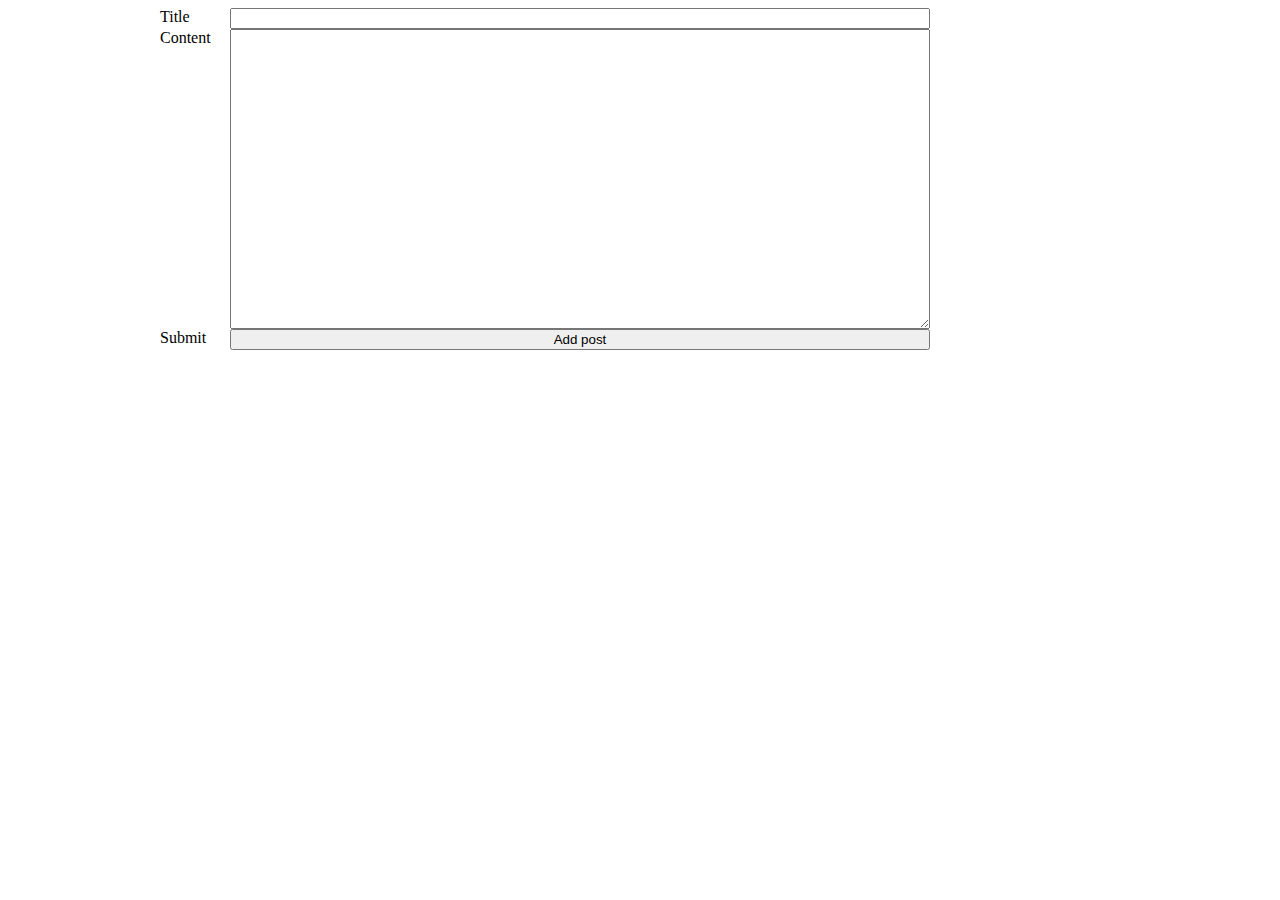
<file: src/static/index.html>
<html>
  <head>
    <script type="text/javascript" src="angular.min.js"></script>
    <script type="text/javascript" src="react-0.10.0.js"></script>
    <link rel="stylesheet" type="text/css" href="style.css" />
  </head>
  <body>
    <div id="set-width">
      <form id="new-post">
        <div>
          <label for="title">Title</label>
          <input type="text" id="title" />
          <div class="clear" />
        </div>
        <div>
          <label for="content">Content</label>
          <textarea id="content"> </textarea>
          <div class="clear" />
        </div>
        <div>
          <label for="submit">Submit</label>
          <input type="submit" value="Add post" />
        </div>
      </form>    
    </div>
  </body>
</html>
</file>
<file: src/static/style.css>
div#set-width {
  width: 960px;
  margin: 0px auto;
}

form#new-post label{
  width: 70px; 
  display: block;
  float: left;
}

form#new-post input, form#new-post textarea {
  width: 700px; 
  float: left;
}

form#new-post textarea {
  height: 300px;
}

.clear {
  clear:both;
}
</file>
